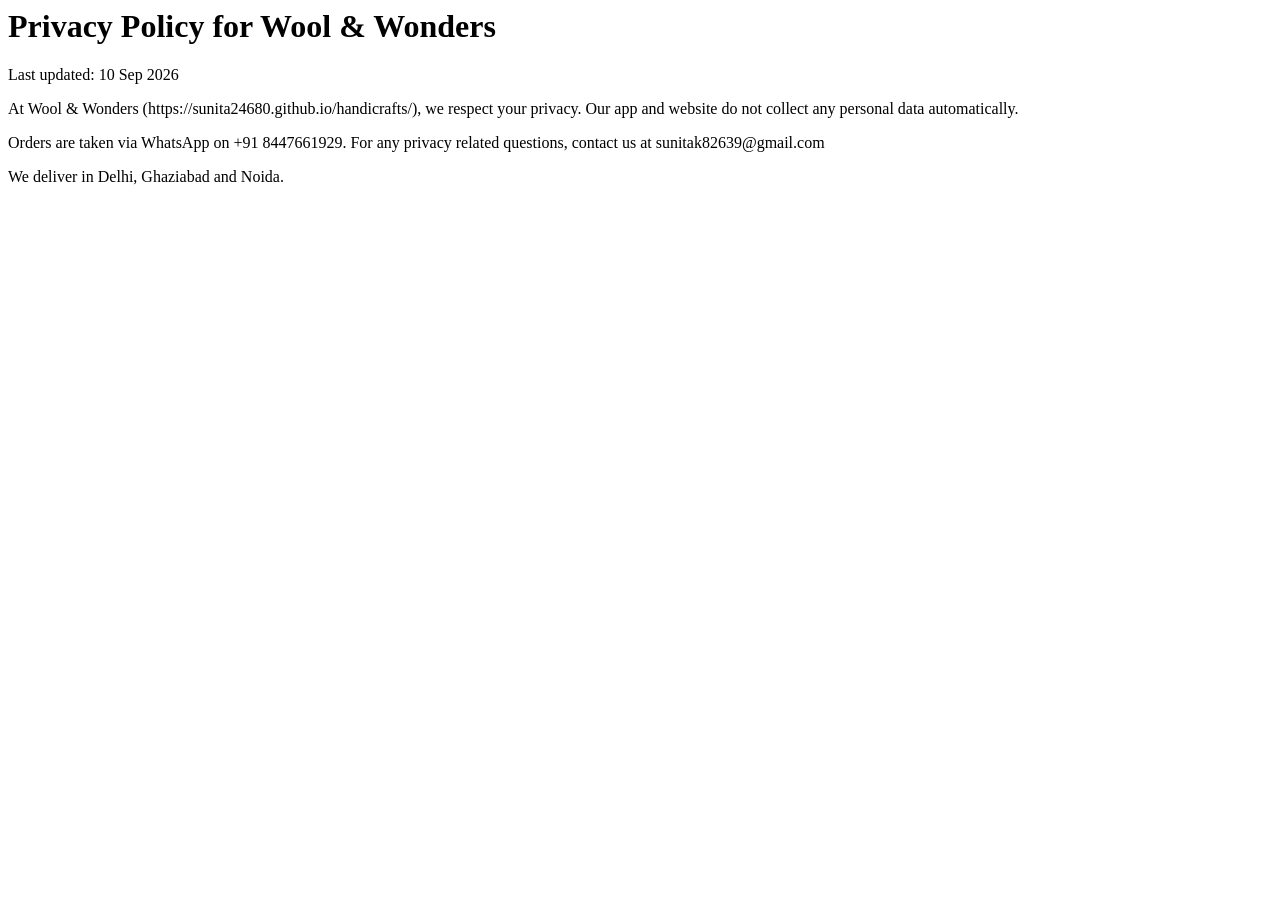
<file: privacy-policy (1).html>
<html><body>
<h1>Privacy Policy for Wool & Wonders</h1>
<p>Last updated: 10 Sep 2026</p>
<p>At Wool & Wonders (https://sunita24680.github.io/handicrafts/), we respect your privacy. Our app and website do not collect any personal data automatically.</p>
<p>Orders are taken via WhatsApp on +91 8447661929. For any privacy related questions, contact us at sunitak82639@gmail.com</p>
<p>We deliver in Delhi, Ghaziabad and Noida.</p>
</body></html>
</file>
